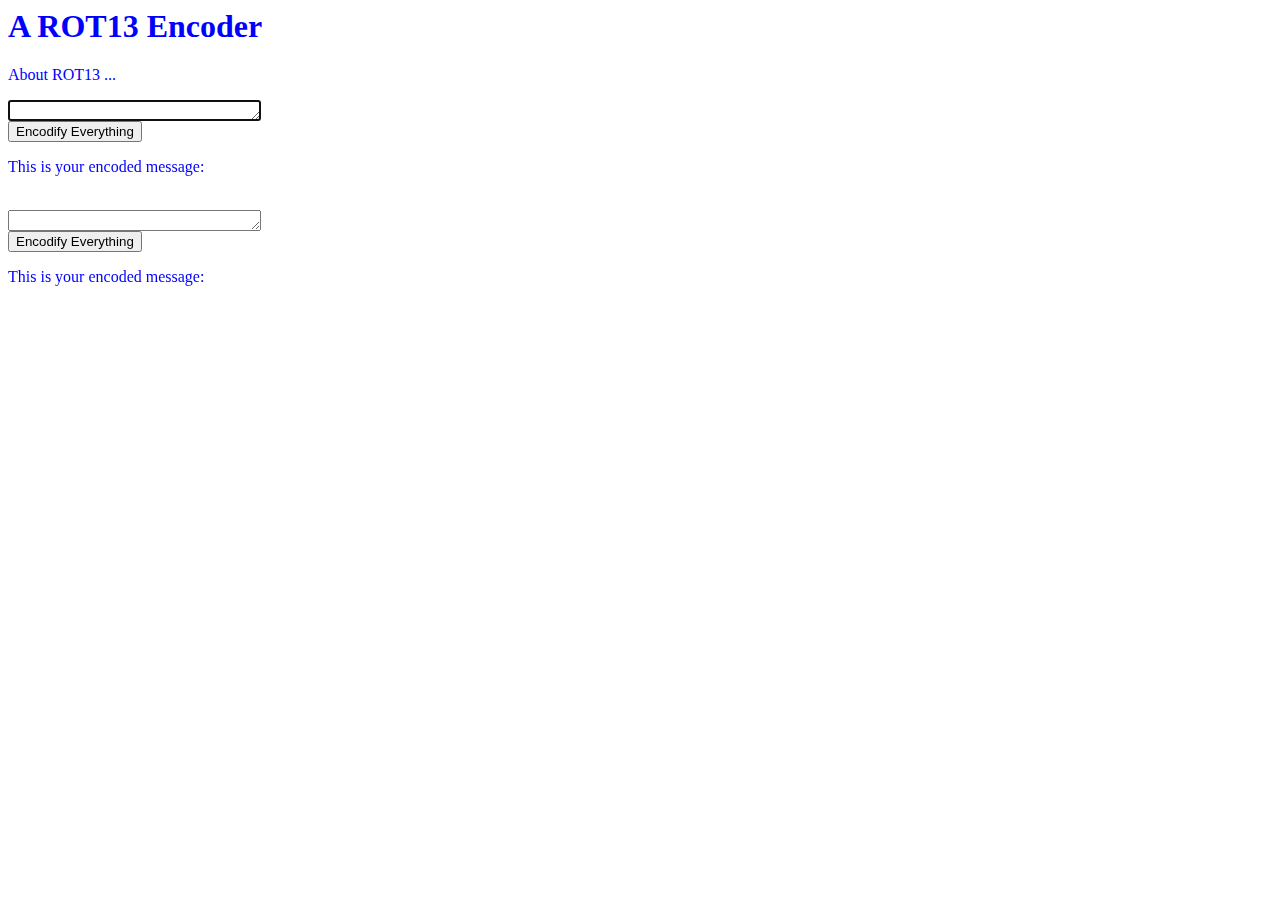
<file: index.html>
<html>
	<head>
		<link rel="stylesheet" type="text/css" href="rot13.css">
		
		<title> ROT13 Encoder </title>
	</head>
	<body>
		<h1>A ROT13 Encoder </h1 >
		<p> About ROT13 ... </p>
		<div id="input_area">
			<textarea rows="1" cols="50" autofocus id="message"></textarea>
			<br>
			<button type="button" onclick="encode()" id="encode_button">Encodify Everything</button>
		</div>

		<div id="output_area">
			<p>
			This is your encoded message:<br/>
			<div id="output"></div>
			</p>
		<div>
		<script type="text/javascript" src="rot13.js"></script>
            <br>
            
            <div id="input_area">
			<textarea rows="1" cols="50" autofocus id="message"></textarea>
			<br>
			<button type="button" onclick="encode()" id="encode_button">Encodify Everything</button>
                <div id="output_area">
			<p>
			This is your encoded message:<br/>
			<div id="output"></div>
		</div>
		<script type="text/javascript" src="number.js"></script>
	</body>
</html>
</file>
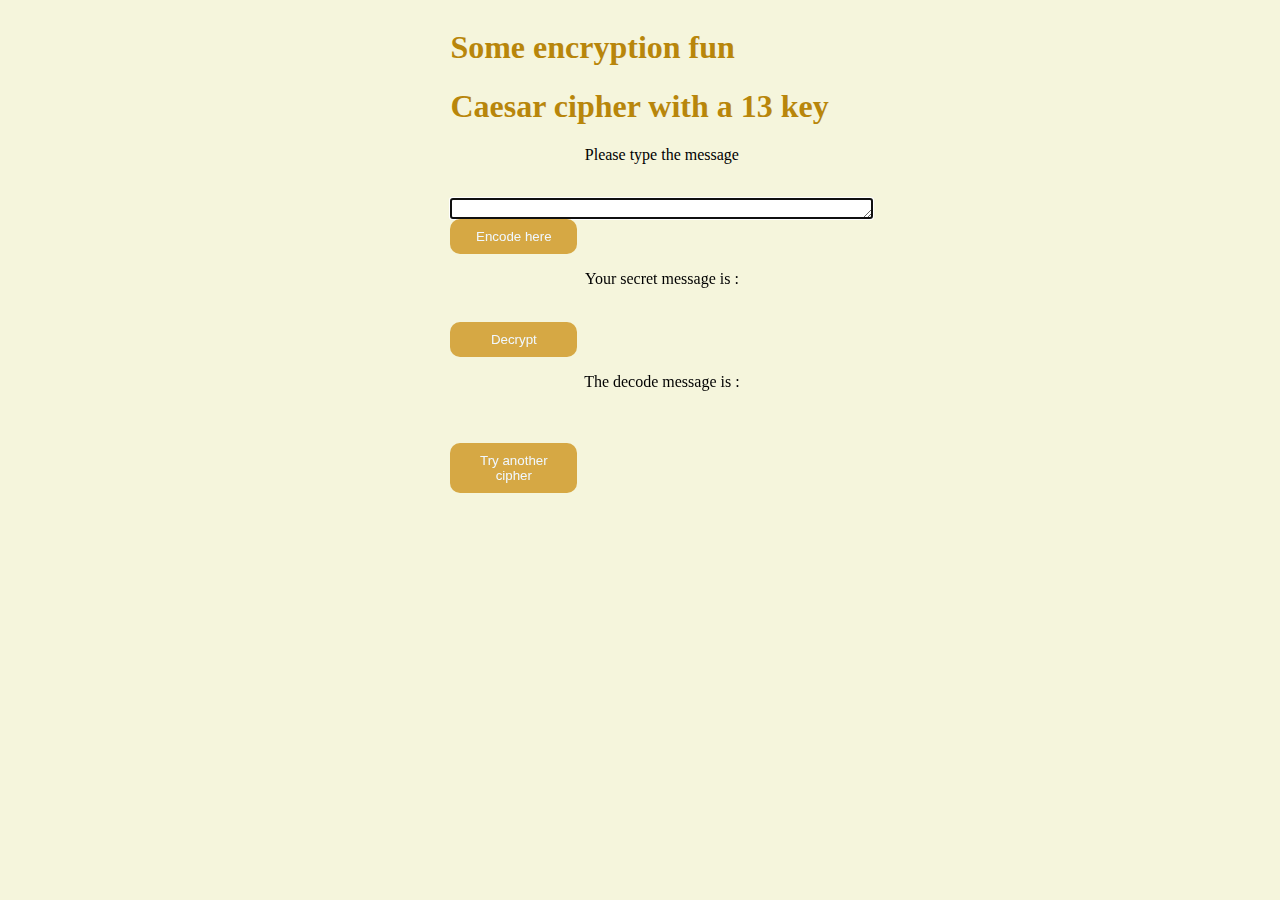
<file: coursework cipher.html>
<DOCTYPE html>
    
    <link rel="stylesheet" type="text/css" href="cipher.css">
    
    
    <title>Caesar cipher</title>
    <body>
	
	<div class="div-body-width">
    <h1>Some encryption fun</h1>
    
    
		<h1>Caesar cipher with a 13 key</h1 >
		<p>Please type the message</p>
        <br>
		<div id="input_area">
			<textarea rows="1" cols="50" autofocus id="message"></textarea>
			<br>
			<button type="button" onclick="encode()" id="encode_button">Encode here</button>
		</div>

		<div id="output_area">
			<p>
			Your secret message is : <br/>
			<div id="output"></div>
			<br>
		<div>
		<script type="text/javascript" src="key13.js"></script>
		
		<div id="output_area">
		<button type="button" onclick="decode()" id="message">Decrypt</button>
		
			<p>
			The decode message is  : <br/>
			<div id="output2"></div>
            <br>
			
        </div>
		</div>
    
    
    <br>
    
	<button onclick="window.location.href='number.html'">Try another cipher</button>
    
    
        </div>
        </div>
        
    </body>
    
</DOCTYPE>
</file>
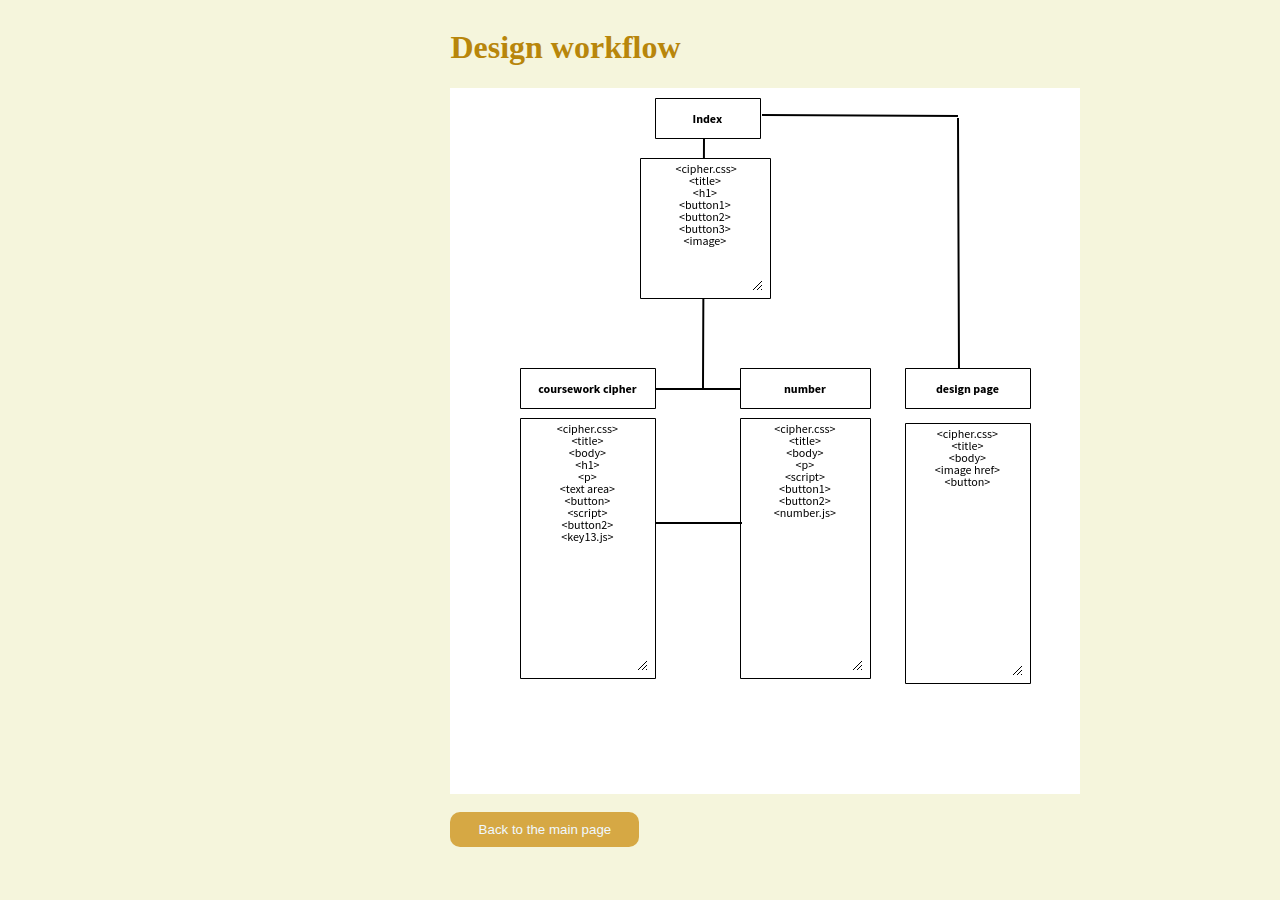
<file: design.html>
<DOCTYPE html>
    <link rel="stylesheet" type="text/css" href="cipher.css">
    <title>Design page</title>
	
    
    <body>
	<div class="div-body-width">
    <h1>Design workflow</h1>
	
	<img src="design.png" alt="design">
    <br>
	<br>

      <button onclick="window.location.href='index.html'">Back to the main page</button>  
        </div>
    </body>
</DOCTYPE>
</file>
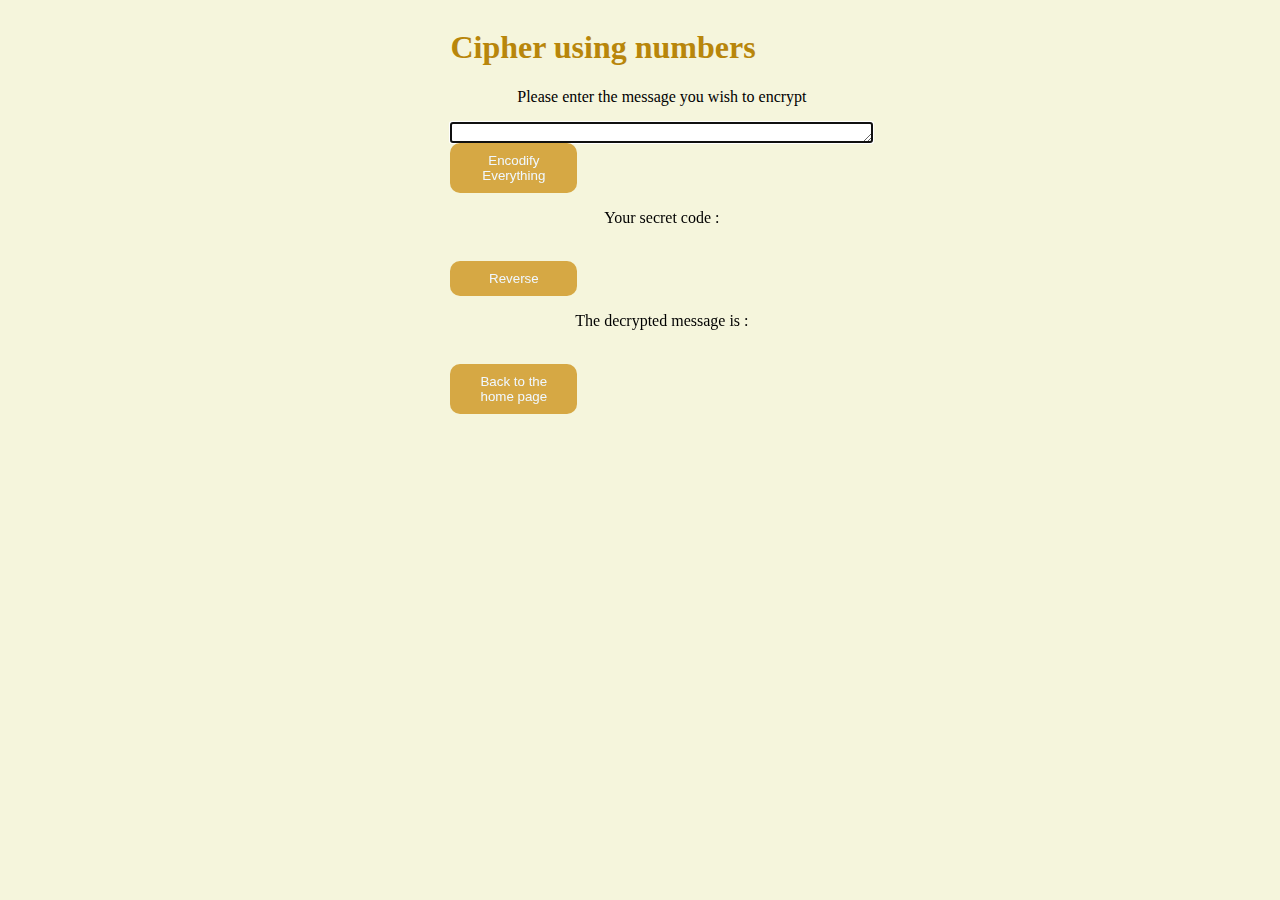
<file: number.html>
<DOCTYPE html>
	<link rel="stylesheet" type="text/css" href="cipher.css">
	<title>Cipher using numbers</title>
	
	<body>
	<div class="div-body-width">
	
	<h1>Cipher using numbers</h1 >
		<p>Please enter the message you wish to encrypt</p>
		<div id="input_area">
			<textarea rows="1" cols="50" autofocus id="message"></textarea>
			<br>
			<button type="button" onclick="encode()" id="encode_button">Encodify Everything</button>
			
			
		</div>
			
		<div id="output_area">
			<p>
			Your secret code : <br/>
			<div id="output"></div>
			<br>
			<script type="text/javascript" src="number.js"></script>
			</div>
			
			
			<button type="button" onclick="decrypt()" id="decrypt_button">Reverse</button>
			
			<div id="output_area">
			<p>
			The decrypted message is : <br/>
			<div id="output2"></div>
			<br>
                <button onclick="window.location.href='index.html'">Back to the home page</button>
			
		<div>
</file>
<file: rot13.css>
textarea {
	
	border :5 px solid #999999;
	width :20%;
	margin :5 px 0;
	color : cyan;
}
body {
color : blue;
}

background {
color : rgb(201,76,76);
}
</file>
<file: cipher.css>
h1 {
  color:  darkgoldenrod; /*gives the color for the backgroud */
}

body {
  background:
    
     top center / 200px 200px /* position / size */
     no-repeat                /* repeat */
     fixed                    /* attachment */
     padding-box              /* origin */
     content-box              /* clip */
     beige;                     /* color */
}

.div-body-width {
     
      float: left;
      position: relative;
      left: 35%;
    }
  

p {
    text-align: center;
}

button {
    margin: auto;
    width: 30%;
    border-radius: 10px;
    border: none;
    padding: 10px 20px;
    color: aliceblue;
    background-color: #d6a844;
    text-align: center;
}

image{
	align: center;
	margin-left: auto;
    margin-right: auto;
}
</file>
